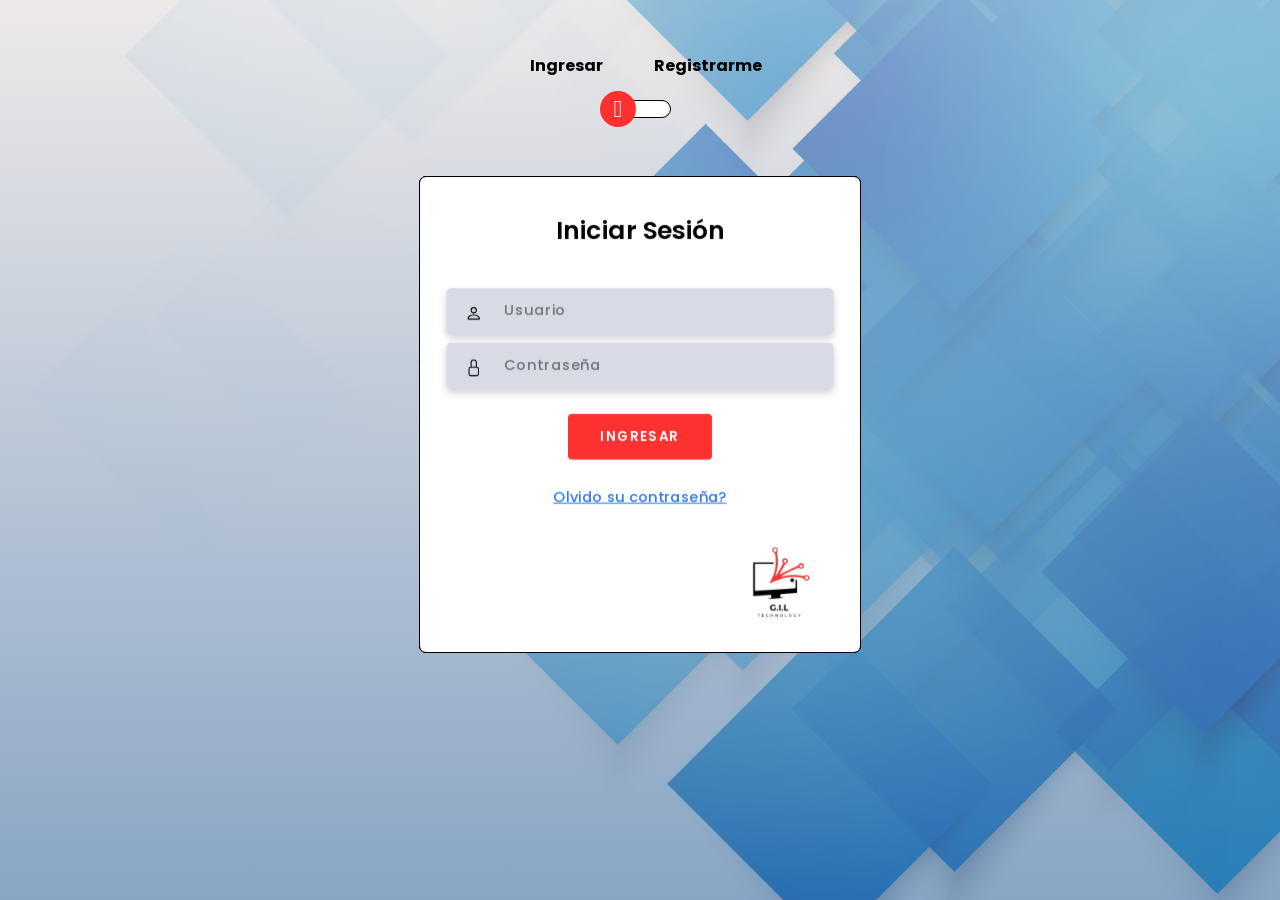
<file: HTML/index.html>
<!DOCTYPE html>
<html lang="es">

<head>
    <meta charset="UTF-8">
    <meta name="viewport" content="width=device-width, initial-scale=1.0">
    <link rel="stylesheet" href="https://unicons.iconscout.com/release/v2.1.9/css/unicons.css">
    <link rel="stylesheet" href="../CSS/bootstrap.min.css">
    <link rel="stylesheet" href="../CSS/style.css">
    <link rel="shortcut icon" href="../IMG/Logo-oscuro.png" type="image/x-icon">
    <title>LogIn G.I.L</title>
</head>

<body>
    <div class="section">
        <div class="container">
            <div class="row full-height justify-content-center">
                <div class="col-12 text-center aling-self-center py-5">
                    <div class="section pb-5 pt-5 pt-sm-2 text-center">
                        <h6 class="mb-0 pb-3"><span>Ingresar</span><span>Registrarme</span></h6>
                        <input class="checkbox" type="checkbox" name="reg-log" id="reg-log">
                        <label for="reg-log"></label>
                        <div class="card-3d-wrap mx-auto">
                            <div class="card-3d-wrapper">
                                <div class="card-front">
                                    <div class="center-wrap">
                                        <div class="section text-center">
                                            <h4 class="mb-4 pb-3">Iniciar Sesión</h4>
                                            <form action="">
                                                <div class="form-group">
                                                    <input type="text" class="form-style" placeholder="Usuario" name=""
                                                        id="" required>
                                                    <svg xmlns="http://www.w3.org/2000/svg" width="16" height="16"
                                                        fill="currentColor" class="bi bi-person input-icon"
                                                        viewBox="0 0 16 16">
                                                        <path
                                                            d="M8 8a3 3 0 1 0 0-6 3 3 0 0 0 0 6m2-3a2 2 0 1 1-4 0 2 2 0 0 1 4 0m4 8c0 1-1 1-1 1H3s-1 0-1-1 1-4 6-4 6 3 6 4m-1-.004c-.001-.246-.154-.986-.832-1.664C11.516 10.68 10.289 10 8 10s-3.516.68-4.168 1.332c-.678.678-.83 1.418-.832 1.664z" />
                                                    </svg>
                                                </div>
                                                <div class="form-group mt-2">
                                                    <input type="password" class="form-style" placeholder="Contraseña"
                                                        name="" id="" required>
                                                    <svg xmlns="http://www.w3.org/2000/svg" width="16" height="16"
                                                        fill="currentColor" class="bi bi-lock input-icon"
                                                        viewBox="0 0 16 16">
                                                        <path
                                                            d="M8 1a2 2 0 0 1 2 2v4H6V3a2 2 0 0 1 2-2m3 6V3a3 3 0 0 0-6 0v4a2 2 0 0 0-2 2v5a2 2 0 0 0 2 2h6a2 2 0 0 0 2-2V9a2 2 0 0 0-2-2M5 8h6a1 1 0 0 1 1 1v5a1 1 0 0 1-1 1H5a1 1 0 0 1-1-1V9a1 1 0 0 1 1-1" />
                                                    </svg>
                                                </div>
                                                <input type="submit" value="Ingresar" class="btn mt-4">
                                            </form>
                                            <p class="mb-0 mt-4 text-center"><a href="#" class="link">Olvido su
                                                    contraseña?</a></p>
                                            <img id="logo" src="../IMG/Logo-oscuro.png" alt="Logo GIL">
                                        </div>
                                    </div>
                                </div>
                                <div class="card-back">
                                    <div class="center-wrap">
                                        <div class="section text-center">
                                            <h4 class="mb-3 pb-3">Registrarme</h4>
                                            <form action="">
                                                <div class="form-group">
                                                    <input type="text" class="form-style" placeholder="Nombre Completo" required>
                                                    <svg xmlns="http://www.w3.org/2000/svg" width="16" height="16"
                                                        fill="currentColor" class="bi bi-person input-icon"
                                                        viewBox="0 0 16 16">
                                                        <path
                                                            d="M8 8a3 3 0 1 0 0-6 3 3 0 0 0 0 6m2-3a2 2 0 1 1-4 0 2 2 0 0 1 4 0m4 8c0 1-1 1-1 1H3s-1 0-1-1 1-4 6-4 6 3 6 4m-1-.004c-.001-.246-.154-.986-.832-1.664C11.516 10.68 10.289 10 8 10s-3.516.68-4.168 1.332c-.678.678-.83 1.418-.832 1.664z" />
                                                    </svg>
                                                </div>
                                                <div class="form-group mt-2">
                                                    <input type="tel" class="form-style"
                                                        placeholder="Número de Teléfono" id="" required>
                                                    <svg xmlns="http://www.w3.org/2000/svg" width="16" height="16"
                                                        fill="currentColor" class="bi bi-phone input-icon"
                                                        viewBox="0 0 16 16">
                                                        <path
                                                            d="M11 1a1 1 0 0 1 1 1v12a1 1 0 0 1-1 1H5a1 1 0 0 1-1-1V2a1 1 0 0 1 1-1zM5 0a2 2 0 0 0-2 2v12a2 2 0 0 0 2 2h6a2 2 0 0 0 2-2V2a2 2 0 0 0-2-2z" />
                                                        <path d="M8 14a1 1 0 1 0 0-2 1 1 0 0 0 0 2" />
                                                    </svg>
                                                </div>
                                                <div class="form-group mt-2">
                                                    <select class="form-style" name="" id="">
                                                        <option value="Seleccione">Sexo</option>
                                                        <option value="masc">Masculino</option>
                                                        <option value="fem">Femenino</option>
                                                        <option value="otro">Otro</option>
                                                    </select>
                                                    <svg xmlns="http://www.w3.org/2000/svg" width="16" height="16"
                                                        fill="currentColor" class="bi bi-person-vcard input-icon"
                                                        viewBox="0 0 16 16">
                                                        <path
                                                            d="M5 8a2 2 0 1 0 0-4 2 2 0 0 0 0 4m4-2.5a.5.5 0 0 1 .5-.5h4a.5.5 0 0 1 0 1h-4a.5.5 0 0 1-.5-.5M9 8a.5.5 0 0 1 .5-.5h4a.5.5 0 0 1 0 1h-4A.5.5 0 0 1 9 8m1 2.5a.5.5 0 0 1 .5-.5h3a.5.5 0 0 1 0 1h-3a.5.5 0 0 1-.5-.5" />
                                                        <path
                                                            d="M2 2a2 2 0 0 0-2 2v8a2 2 0 0 0 2 2h12a2 2 0 0 0 2-2V4a2 2 0 0 0-2-2zM1 4a1 1 0 0 1 1-1h12a1 1 0 0 1 1 1v8a1 1 0 0 1-1 1H8.96q.04-.245.04-.5C9 10.567 7.21 9 5 9c-2.086 0-3.8 1.398-3.984 3.181A1 1 0 0 1 1 12z" />
                                                    </svg>
                                                </div>
                                                <div class="form-group mt-2">
                                                    <input type="email" class="form-style" placeholder="Correo" name=""
                                                        id="" required>
                                                    <svg xmlns="http://www.w3.org/2000/svg" width="16" height="16"
                                                        fill="currentColor" class="bi bi-envelope-heart input-icon"
                                                        viewBox="0 0 16 16">
                                                        <path fill-rule="evenodd"
                                                            d="M0 4a2 2 0 0 1 2-2h12a2 2 0 0 1 2 2v8a2 2 0 0 1-2 2H2a2 2 0 0 1-2-2zm2-1a1 1 0 0 0-1 1v.217l3.235 1.94a2.8 2.8 0 0 0-.233 1.027L1 5.384v5.721l3.453-2.124q.219.416.55.835l-3.97 2.443A1 1 0 0 0 2 13h12a1 1 0 0 0 .966-.741l-3.968-2.442q.33-.421.55-.836L15 11.105V5.383l-3.002 1.801a2.8 2.8 0 0 0-.233-1.026L15 4.217V4a1 1 0 0 0-1-1zm6 2.993c1.664-1.711 5.825 1.283 0 5.132-5.825-3.85-1.664-6.843 0-5.132" />
                                                    </svg>
                                                </div>
                                                <div class="form-group mt-2">
                                                    <select class="form-style" name="" id="" required>
                                                        <option value="Seleccione">Tipo Documento</option>
                                                        <option value="CC">CC</option>
                                                        <option value="TI">TI</option>
                                                        <option value="CE">CE</option>
                                                        <option value="RC">RC</option>
                                                        <option value="PEP">PEP</option>
                                                        <option value="DNI">DNI</option>
                                                        <option value="PA">PA</option>
                                                        <option value="SCR">SCR</option>
                                                    </select>
                                                    <svg xmlns="http://www.w3.org/2000/svg" width="16" height="16"
                                                        fill="currentColor" class="bi bi-person-vcard input-icon"
                                                        viewBox="0 0 16 16">
                                                        <path
                                                            d="M5 8a2 2 0 1 0 0-4 2 2 0 0 0 0 4m4-2.5a.5.5 0 0 1 .5-.5h4a.5.5 0 0 1 0 1h-4a.5.5 0 0 1-.5-.5M9 8a.5.5 0 0 1 .5-.5h4a.5.5 0 0 1 0 1h-4A.5.5 0 0 1 9 8m1 2.5a.5.5 0 0 1 .5-.5h3a.5.5 0 0 1 0 1h-3a.5.5 0 0 1-.5-.5" />
                                                        <path
                                                            d="M2 2a2 2 0 0 0-2 2v8a2 2 0 0 0 2 2h12a2 2 0 0 0 2-2V4a2 2 0 0 0-2-2zM1 4a1 1 0 0 1 1-1h12a1 1 0 0 1 1 1v8a1 1 0 0 1-1 1H8.96q.04-.245.04-.5C9 10.567 7.21 9 5 9c-2.086 0-3.8 1.398-3.984 3.181A1 1 0 0 1 1 12z" />
                                                    </svg>
                                                </div>
                                                <div class="form-group mt-2">
                                                    <input type="text" class="form-style" placeholder="Identificación"
                                                        name="" id="" required>
                                                    <svg xmlns="http://www.w3.org/2000/svg" width="16" height="16"
                                                        fill="currentColor" class="bi bi-lock input-icon"
                                                        viewBox="0 0 16 16">
                                                        <path
                                                            d="M8 1a2 2 0 0 1 2 2v4H6V3a2 2 0 0 1 2-2m3 6V3a3 3 0 0 0-6 0v4a2 2 0 0 0-2 2v5a2 2 0 0 0 2 2h6a2 2 0 0 0 2-2V9a2 2 0 0 0-2-2M5 8h6a1 1 0 0 1 1 1v5a1 1 0 0 1-1 1H5a1 1 0 0 1-1-1V9a1 1 0 0 1 1-1" />
                                                    </svg>
                                                </div>
                                                <input type="submit" value="Registrar" class="btn mt-4">
                                            </form>
                                        </div>
                                    </div>
                                </div>
                            </div>
                        </div>
                    </div>
                </div>
            </div>
        </div>
    </div>
</body>

</html>
</file>
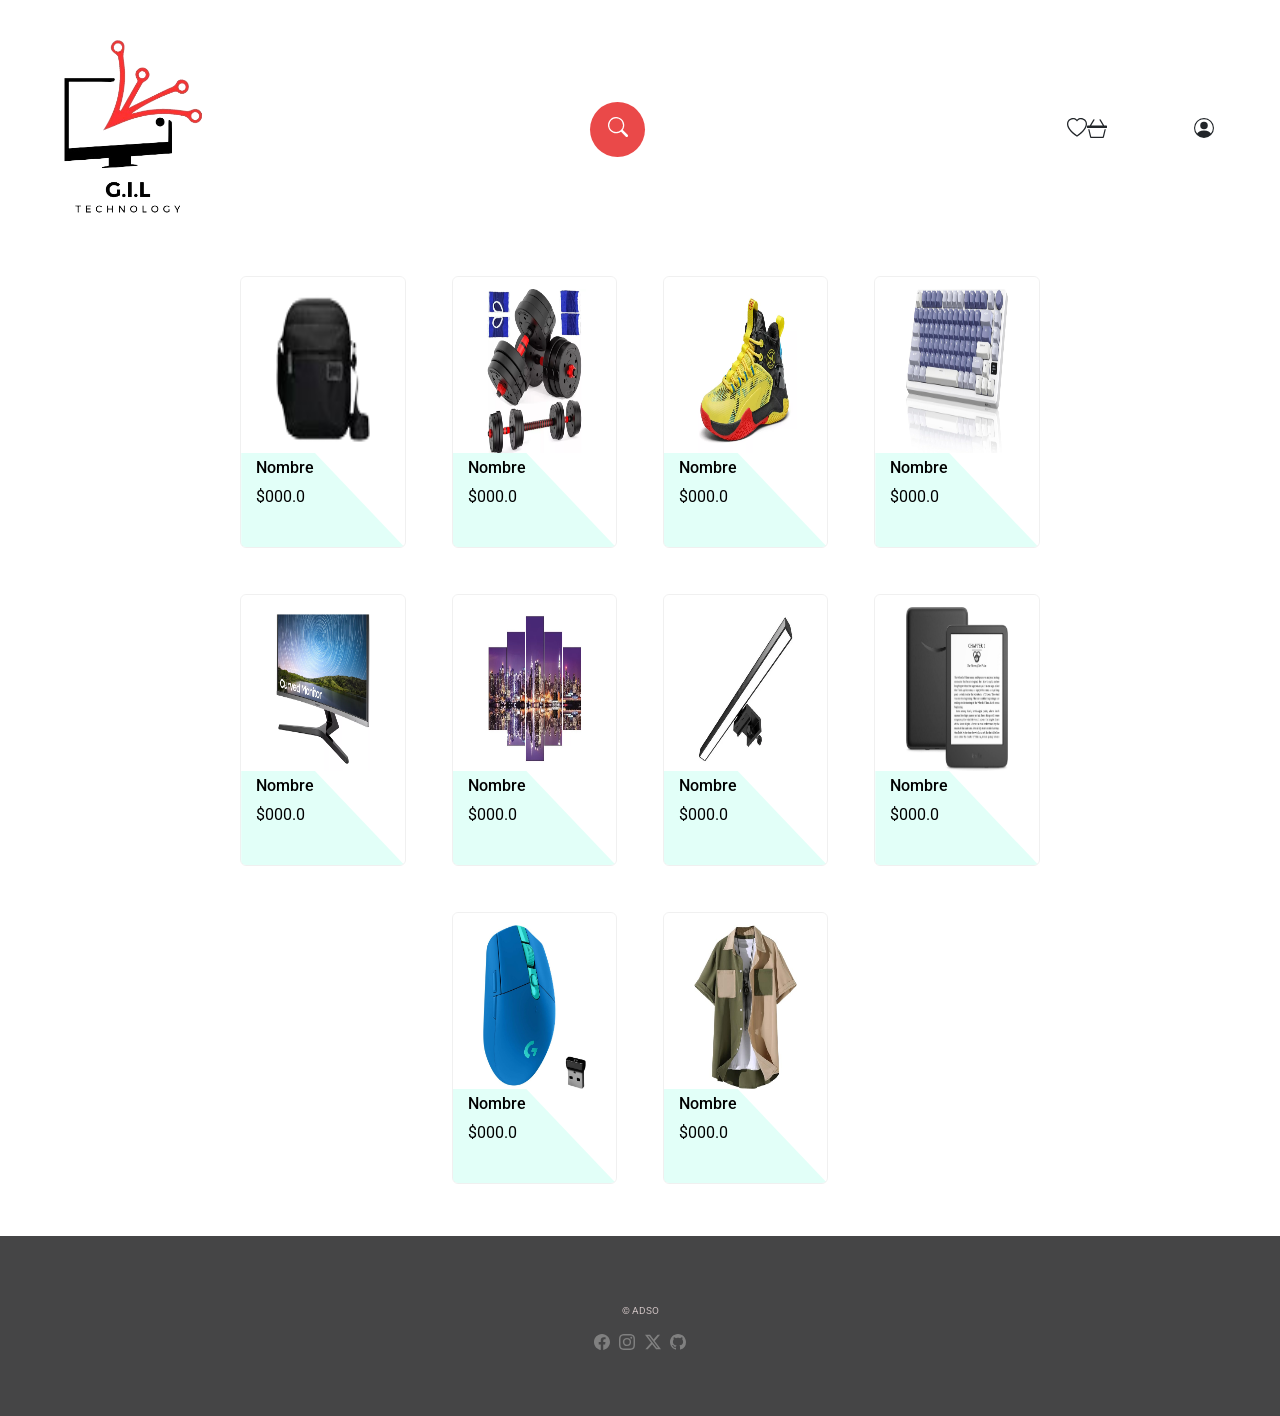
<file: HTML/vwTienda.html>
<!DOCTYPE html>
<html lang="en">

<head>
    <meta charset="UTF-8">
    <meta name="viewport" content="width=device-width, initial-scale=1.0">
    <link rel="stylesheet" href="../CSS/bootstrap.min.css">
    <link rel="stylesheet" href="../CSS/styleTienda.css">
    <script src="../JS/bootstrap.min.js"></script>
    <title>Tienda G.I.L</title>
</head>

<body>
    <header class="d-flex">
        <img src="../IMG/Logo-oscuro.png" alt="">
        <div class="cont">
            <input type="search" name="" id="" placeholder="Buscar">
            <div class="btns">
                <svg xmlns="http://www.w3.org/2000/svg" width="20" height="20" fill="currentColor" class="bi bi-search"
                    viewBox="0 0 16 16">
                    <path
                        d="M11.742 10.344a6.5 6.5 0 1 0-1.397 1.398h-.001q.044.06.098.115l3.85 3.85a1 1 0 0 0 1.415-1.414l-3.85-3.85a1 1 0 0 0-.115-.1zM12 6.5a5.5 5.5 0 1 1-11 0 5.5 5.5 0 0 1 11 0" />
                </svg>
            </div>
        </div>
        <div class="icons col-2">
            <div class="col-4 ico-items">
                <svg xmlns="http://www.w3.org/2000/svg" width="20" height="20" fill="currentColor" class="bi bi-heart"
                    viewBox="0 0 16 16">
                    <path
                        d="m8 2.748-.717-.737C5.6.281 2.514.878 1.4 3.053c-.523 1.023-.641 2.5.314 4.385.92 1.815 2.834 3.989 6.286 6.357 3.452-2.368 5.365-4.542 6.286-6.357.955-1.886.838-3.362.314-4.385C13.486.878 10.4.28 8.717 2.01zM8 15C-7.333 4.868 3.279-3.04 7.824 1.143q.09.083.176.171a3 3 0 0 1 .176-.17C12.72-3.042 23.333 4.867 8 15" />
                </svg>
                <svg xmlns="http://www.w3.org/2000/svg" width="20" height="20" fill="currentColor" class="bi bi-basket3"
                    viewBox="0 0 16 16">
                    <path
                        d="M5.757 1.071a.5.5 0 0 1 .172.686L3.383 6h9.234L10.07 1.757a.5.5 0 1 1 .858-.514L13.783 6H15.5a.5.5 0 0 1 .5.5v1a.5.5 0 0 1-.5.5H.5a.5.5 0 0 1-.5-.5v-1A.5.5 0 0 1 .5 6h1.717L5.07 1.243a.5.5 0 0 1 .686-.172zM3.394 15l-1.48-6h-.97l1.525 6.426a.75.75 0 0 0 .729.574h9.606a.75.75 0 0 0 .73-.574L15.056 9h-.972l-1.479 6z" />
                </svg>
            </div>
            <div class="inf-perfil">
                <svg xmlns="http://www.w3.org/2000/svg" width="20" height="20" fill="currentColor"
                    class="bi bi-person-circle" viewBox="0 0 16 16">
                    <path d="M11 6a3 3 0 1 1-6 0 3 3 0 0 1 6 0" />
                    <path fill-rule="evenodd"
                        d="M0 8a8 8 0 1 1 16 0A8 8 0 0 1 0 8m8-7a7 7 0 0 0-5.468 11.37C3.242 11.226 4.805 10 8 10s4.757 1.225 5.468 2.37A7 7 0 0 0 8 1" />
                </svg>
            </div>
        </div>
    </header>

    <nav>

    </nav>

    <div class="row bx-artc-prc">
        <section class="col-10">
            <div class="row d-flex gap-5 justify-content-center">
                <div class="col-2 bx-item">
                    <div class="col img-artc">
                        <img src="../IMG/Articulo 1.png" alt="">
                    </div>
                    <div class="col inf-artc">
                        <h6>Nombre</h6>
                        <p>$000.0</p>
                    </div>
                </div>
                <div class="col-2 bx-item">
                    <div class="col img-artc">
                        <img src="../IMG/Articulo 2.webp" alt="">
                    </div>
                    <div class="col inf-artc">
                        <h6>Nombre</h6>
                        <p>$000.0</p>
                    </div>
                </div>
                <div class="col-2 bx-item">
                    <div class="col img-artc">
                        <img src="../IMG/Articulo 3.webp" alt="">
                    </div>
                    <div class="col inf-artc">
                        <h6>Nombre</h6>
                        <p>$000.0</p>
                    </div>
                </div>
                <div class="col-2 bx-item">
                    <div class="col img-artc">
                        <img src="../IMG/Articulo 4.jpg" alt="">
                    </div>
                    <div class="col inf-artc">
                        <h6>Nombre</h6>
                        <p>$000.0</p>
                    </div>
                </div>
                <div class="col-2 bx-item">
                    <div class="col img-artc">
                        <img src="../IMG/Articulo 5.webp" alt="">
                    </div>
                    <div class="col inf-artc">
                        <h6>Nombre</h6>
                        <p>$000.0</p>
                    </div>
                </div>
                <div class="col-2 bx-item">
                    <div class="col img-artc">
                        <img src="../IMG/Articulo 6.webp" alt="">
                    </div>
                    <div class="col inf-artc">
                        <h6>Nombre</h6>
                        <p>$000.0</p>
                    </div>
                </div>
                <div class="col-2 bx-item">
                    <div class="col img-artc">
                        <img src="../IMG/Articluo 7.webp" alt="">
                    </div>
                    <div class="col inf-artc">
                        <h6>Nombre</h6>
                        <p>$000.0</p>
                    </div>
                </div>
                <div class="col-2 bx-item">
                    <div class="col img-artc">
                        <img src="../IMG/Articulo 8.jpg" alt="">
                    </div>
                    <div class="col inf-artc">
                        <h6>Nombre</h6>
                        <p>$000.0</p>
                    </div>
                </div>
                <div class="col-2 bx-item">
                    <div class="col img-artc">
                        <img src="../IMG/Areticulo 9.jpg" alt="">
                    </div>
                    <div class="col inf-artc">
                        <h6>Nombre</h6>
                        <p>$000.0</p>
                    </div>
                </div>
                <div class="col-2 bx-item">
                    <div class="col img-artc">
                        <img src="../IMG/Articulo 10.jpg" alt="">
                    </div>
                    <div class="col inf-artc">
                        <h6>Nombre</h6>
                        <p>$000.0</p>
                    </div>
                </div>
            </div>
        </section>
    </div>

    <footer class="row">
        <div class="col-4 bx-foot-info">
            <p>&copy; ADSO</p>
        </div>
        <div class="col-2 bx-social">
            <svg xmlns="http://www.w3.org/2000/svg" width="16" height="16" fill="currentColor" class="bi bi-facebook"
            viewBox="0 0 16 16">
            <path
                d="M16 8.049c0-4.446-3.582-8.05-8-8.05C3.58 0-.002 3.603-.002 8.05c0 4.017 2.926 7.347 6.75 7.951v-5.625h-2.03V8.05H6.75V6.275c0-2.017 1.195-3.131 3.022-3.131.876 0 1.791.157 1.791.157v1.98h-1.009c-.993 0-1.303.621-1.303 1.258v1.51h2.218l-.354 2.326H9.25V16c3.824-.604 6.75-3.934 6.75-7.951" />
        </svg>
        <svg xmlns="http://www.w3.org/2000/svg" width="16" height="16" fill="currentColor" class="bi bi-instagram"
            viewBox="0 0 16 16">
            <path
                d="M8 0C5.829 0 5.556.01 4.703.048 3.85.088 3.269.222 2.76.42a3.9 3.9 0 0 0-1.417.923A3.9 3.9 0 0 0 .42 2.76C.222 3.268.087 3.85.048 4.7.01 5.555 0 5.827 0 8.001c0 2.172.01 2.444.048 3.297.04.852.174 1.433.372 1.942.205.526.478.972.923 1.417.444.445.89.719 1.416.923.51.198 1.09.333 1.942.372C5.555 15.99 5.827 16 8 16s2.444-.01 3.298-.048c.851-.04 1.434-.174 1.943-.372a3.9 3.9 0 0 0 1.416-.923c.445-.445.718-.891.923-1.417.197-.509.332-1.09.372-1.942C15.99 10.445 16 10.173 16 8s-.01-2.445-.048-3.299c-.04-.851-.175-1.433-.372-1.941a3.9 3.9 0 0 0-.923-1.417A3.9 3.9 0 0 0 13.24.42c-.51-.198-1.092-.333-1.943-.372C10.443.01 10.172 0 7.998 0zm-.717 1.442h.718c2.136 0 2.389.007 3.232.046.78.035 1.204.166 1.486.275.373.145.64.319.92.599s.453.546.598.92c.11.281.24.705.275 1.485.039.843.047 1.096.047 3.231s-.008 2.389-.047 3.232c-.035.78-.166 1.203-.275 1.485a2.5 2.5 0 0 1-.599.919c-.28.28-.546.453-.92.598-.28.11-.704.24-1.485.276-.843.038-1.096.047-3.232.047s-2.39-.009-3.233-.047c-.78-.036-1.203-.166-1.485-.276a2.5 2.5 0 0 1-.92-.598 2.5 2.5 0 0 1-.6-.92c-.109-.281-.24-.705-.275-1.485-.038-.843-.046-1.096-.046-3.233s.008-2.388.046-3.231c.036-.78.166-1.204.276-1.486.145-.373.319-.64.599-.92s.546-.453.92-.598c.282-.11.705-.24 1.485-.276.738-.034 1.024-.044 2.515-.045zm4.988 1.328a.96.96 0 1 0 0 1.92.96.96 0 0 0 0-1.92m-4.27 1.122a4.109 4.109 0 1 0 0 8.217 4.109 4.109 0 0 0 0-8.217m0 1.441a2.667 2.667 0 1 1 0 5.334 2.667 2.667 0 0 1 0-5.334" />
        </svg>
        <svg xmlns="http://www.w3.org/2000/svg" width="16" height="16" fill="currentColor" class="bi bi-twitter-x"
            viewBox="0 0 16 16">
            <path
                d="M12.6.75h2.454l-5.36 6.142L16 15.25h-4.937l-3.867-5.07-4.425 5.07H.316l5.733-6.57L0 .75h5.063l3.495 4.633L12.601.75Zm-.86 13.028h1.36L4.323 2.145H2.865z" />
        </svg>
        <svg xmlns="http://www.w3.org/2000/svg" width="16" height="16" fill="currentColor" class="bi bi-github"
            viewBox="0 0 16 16">
            <path
                d="M8 0C3.58 0 0 3.58 0 8c0 3.54 2.29 6.53 5.47 7.59.4.07.55-.17.55-.38 0-.19-.01-.82-.01-1.49-2.01.37-2.53-.49-2.69-.94-.09-.23-.48-.94-.82-1.13-.28-.15-.68-.52-.01-.53.63-.01 1.08.58 1.23.82.72 1.21 1.87.87 2.33.66.07-.52.28-.87.51-1.07-1.78-.2-3.64-.89-3.64-3.95 0-.87.31-1.59.82-2.15-.08-.2-.36-1.02.08-2.12 0 0 .67-.21 2.2.82.64-.18 1.32-.27 2-.27s1.36.09 2 .27c1.53-1.04 2.2-.82 2.2-.82.44 1.1.16 1.92.08 2.12.51.56.82 1.27.82 2.15 0 3.07-1.87 3.75-3.65 3.95.29.25.54.73.54 1.48 0 1.07-.01 1.93-.01 2.2 0 .21.15.46.55.38A8.01 8.01 0 0 0 16 8c0-4.42-3.58-8-8-8" />
        </svg>
        </div>
    </footer>
</body>

</html>
</file>
<file: CSS/style.css>
@import url('https://fonts.googleapis.com/css?family=Poppins:400,500,600,700,800,900');

body{
    font-family: 'Poppins', sans-serif;
	font-weight: 300;
    line-height: 1.7;
    color: #000000;
    background-image: linear-gradient(rgb(223 215 215 / 54%), rgb(60 108 159 / 61%)), url(../IMG/Fondo2.jpg);
    background-repeat: no-repeat;
    background-size: cover;
    background-attachment: fixed;
}

a:hover{
    text-decoration: none;
}

.link{
    color: #3078ed;
}

p{
    font-weight: 500;
    font-size: 14px;
}

h4{
    font-weight: 600;
}

h6 span{
    padding: 0 20px;
    font-weight: 700;
    margin-left: 1%;
}

.section{
    position: relative;
    width: 100%;
    display: block;
}

.text-center #logo{
    position: relative;
    width: 27%;
    bottom: -20px;
    left: 36%;
}

.full-height{
    min-height: 100vh;
}

[type="checkbox"]:checked, 
[type="checkbox"]:not(:checked){
    display: none;
}

.checkbox:checked +  label, 
.checkbox:not(:checked) + label{
    position: relative;
    display: block;
    text-align: center;
    width: 60px;
    height: 16px;
    border-radius: 8px;
    padding: 0;
    margin: 10px auto;
    cursor: pointer;
    background-color: #FFFFFF;
    outline: 1px solid;
}

.checkbox:checked + label:before, 
.checkbox:not(:checked) + label:before{
    position: absolute;
    display: block;
    width: 36px;
    height: 36px;
    border-radius: 50%;
    color: #ffffff;
    background-color: #fe3131;
    font-family: 'unicons';
    content: '\eb4f';
    z-index: 20;
    top: -10px;
    left: -10px;
    line-height: 36px;
    text-align: center;
    font-size: 24px;
    transition: all 0.5s ease;
}

.checkbox:checked + label:before{
    transform: translateX(44px) rotate(-270deg);
}

.card-3d-wrap{
    position: relative;
    width: 440px;
    max-width: 100%;
    height: 475px;
    -webkit-transform-style: preserve-3d;
    transform-style: preserve-3d;
    perspective: 800px;
    margin-top: 60px;
}

.card-3d-wrapper{
    width: 100%;
    height: 100%;
    position: absolute;
    -webkit-transform-style: preserve-3d;
    transform-style: preserve-3d;
    transition: all 600ms ease-out;
}

.card-front, .card-back{
    width: 100%;
    height: 100%;
    background: #ffffff;
    position: absolute;
    border-radius: 6px;
    outline: 1px solid #000;
    -webkit-transform-style: preserve-3d;
}

.card-back{
    transform: rotateY(180deg);
}

.checkbox:checked ~ .card-3d-wrap .card-3d-wrapper{
    transform: rotateY(180deg);
}

.center-wrap{
    position: absolute;
    width: 100%;
    padding: 0 35px;
    top: 50%;
    left: 0;
    transform: translate3d(0, -50%, 35px) perspective(100px);
    z-index: 20;
    display: block;
}

.form-group{
    position: relative;
    display: block;
    margin: 0;
    padding: 0;
}

.form-style{
    padding: 13px 20px;
    padding-left: 55px;
    height: 44px;
    width: 100%;
    font-weight: 500;
    border-radius: 4px;
    font-size: 14px;
    line-height: 22px;
    letter-spacing: 0.5px;
    outline: none;
    color: #000000;
    background-color: #d8dae6;
    border: none;
    -webkit-transition: all 200ms linear;
    transition: all 200ms linear;
    box-shadow: 0 4px 8px 0 rgba(21, 21, 21, .2);
}

.form-style select {
    color: #000000;
}

.form-style:focus, 
.form-style:active{
    border: none;
    outline: none;
    box-shadow: 0 4px 8px 0 rgba(21, 21, 21, 0.2);
}

.input-icon{
    position: absolute;
    top: 0;
    left: 18px;
    height: 48px;
    font-size: 24px;
    line-height: 48px;
    text-align: left;
    -webkit-transition: all 200ms linear;
    transition: all 200ms linear;
}

.btn{
    border-radius: 4px;
    height: 44px;
    font-size: 13px;
    font-weight: 600;
    text-transform: uppercase;
    -webkit-transition: all 200ms linear;
    transition: all 200ms linear;
    padding: 0 30px;
    letter-spacing: 1px;
    display: -webkit-inline-flex;
    display: -ms-inline-flexbox;
    display: inline-flex;
    align-items: center;
    background-color: #fe3131;
    color: #ffffff;
}

.btn:hover{
    background-color: #bf2525;
    color: #FFFFFF;
    box-shadow: 0 8px 24px 0 rgba(16, 39, 112, .2);
}
</file>
<file: CSS/styleTienda.css>
@import url('https://fonts.googleapis.com/css2?family=Inter:wght@700&family=Montserrat:wght@300&family=Roboto:ital,wght@0,100;0,300;0,400;0,500;0,700;0,900;1,100;1,300;1,400;1,500;1,700;1,900&display=swap');

* {
    box-sizing: border-box;
    margin: 0;
}

html,
body {
    height: 100%;
    font-family: "Roboto", sans-serif;
}

body::-webkit-scrollbar {
    -webkit-appearance: none;
}

body::-webkit-scrollbar:vertical {
    width:10px;
}

body::-webkit-scrollbar-button:increment,body::-webkit-scrollbar-button {
    display: none;
} 

body::-webkit-scrollbar:horizontal {
    height: 10px;
}

body::-webkit-scrollbar-thumb {
    background-color: #79797985;
    border-radius: 20px;
    border: 2px solid #f1f2f3;
}

body::-webkit-scrollbar-track {
    border-radius: 10px;  
}
header {
    justify-content: space-between;
    align-items: center;
    background: #FFF;
    min-height: 10vh;
}

header img {
    width: 20%;
    cursor: pointer;
}

.cont {
    position: absolute;
    left: 48%;
    transform: translate(-50%);
    padding: 10px;
}

.cont input {
    outline: none;
    border-radius: 50px;
    height: 33px;
    width: 0;
    padding: 0 20px;
    color: #000;
    font-size: 18px;
    transition: all .7s ease;
    border: 1px solid #cd1717;
}

::placeholder {
    color: gray;
}

.btns {
    position: absolute;
    right: 0;
    top: 0;
    width: 55px;
    height: 55px;
    background-color: #ea4949;
    line-height: 50px;
    border-radius: 50px;
    text-align: center;
    cursor: pointer;
    transition: .5s;
}

.btns svg {
    color: #FFF;
    line-height: 50px;
    transition: all .7s ease;
}

.cont:hover input {
    width: 350px;
}

.cont:hover svg {
    transform: rotate(-360deg);
}

.btns:hover {
    background: #cd1717;
}

.icons svg {
    cursor: pointer;
    transition: all 400ms;
}

.icons svg:hover {
    transform: scale(1.2);
}

.men-hrz{
    display: flex;
    gap: 10%;
    list-style: none;
}

.men-vrt{
    position: absolute;
    z-index: 20;
    background: rgb(255, 255, 255);
    width: 24%;
    list-style: none;
    border-radius: 16px;
    display: none;
}

.nav-item{
    font-size: 13px;
}

.nav-item:hover .men-vrt{
    display: block;
}

.men-vrt li{
    padding: 5%;
}

.men-vrt a{
    text-decoration: none;
    color: #000;
}

.men-vrt a:hover{
    border-bottom: 2px solid #000;
}

/* .slider-wrap{
    position: relative;
    max-width: 100%;
    margin: 0 auto;
}

.slider{
    display: flex;
    aspect-ratio: 36/9;
    overflow-x: hidden;
    scroll-snap-type: x mandatory;
}

.slider img{
    flex: 1 0 100%;
    scroll-snap-align: start;
    object-fit: cover;
    animation: slide 60s infinite alternate;
}

@keyframes slide {
    0% {
        transform: translateX(0);
    }
    15.2857% {
        transform: translateX(-100%);
    }
    30.5714% {
        transform: translateX(-200%);
    }
    45.8571% {
        transform: translateX(-300%);
    }
    60.1428% {
        transform: translateX(-400%);
    }
    75.4285% {
        transform: translateX(-500%);
    }
    100% {
        transform: translateX(-600%);
    }
}

.slider-nav{
    display: flex;
    column-gap: 1rem;
    position: absolute;
    bottom: 1.25rem;
    left: 50%;
    transform: translateX(-50%);
    z-index: 1;
}

.slider-nav a{
    width: 0.5rem;
    height: 0.5rem;
    border-radius: 50%;
    background-color: #FFF;
    opacity: 0.75;
    transition: opacity ease 250ms;
}

.slider-nav a:hover{
    opacity: 1;
} */
.bx-item {
    height: 30vh;
    outline: 1px solid #0000000f;
    border-radius: 5px;
    cursor: pointer;
    padding: 0;
}

.bx-item p,
img {
    transition: all 400ms;
}

.bx-item{
    text-decoration: none;
}

.bx-item:hover img {
    transform: translateY(-30px);
}

.bx-item:hover p {
    transform: scale(1.1);
}

.row section .row {
    padding: 2% 5% 5%;
}

.icons {
    display: flex;
    align-items: center;
}

.ico-items {
    display: flex;
    margin-right: 25%;
}

.ico-items a {
    margin-right: 20%;
    color: #000;
}

.inf-perfil {
    display: flex;
    flex-direction: column;
    align-items: center;
    width: 12%;
}

.inf-perfil div {
    outline: none;
    height: 0;
    width: 12%;
    position: absolute;
    z-index: 10;
    top: 11.3%;
    right: 0%;
    background: white;
    border-radius: 12px;
    transition: all 1s;
    overflow: hidden;
}

.inf-perfil div ul{
    list-style: none;
    font-size: 14px;
    margin: 0;
    padding: 3% 9%;
    line-height: 25px;
}

.inf-perfil div ul li a{
    text-decoration: none;
    color: #000;
}

.inf-perfil div ul li a:hover{
    border-bottom: 2px solid #000;
}

.inf-perfil div ul li:nth-child(4):hover a{
    color: #ea4949;
    border-bottom: 2px solid #ea4949;
}

.inf-perfil div p {
    color: #FFF;
    margin-top: 5px;
}

.bx-artc-prc {
    justify-content: center;
}

.img-artc {
    display: flex;
    justify-content: center;
    padding: 12px 10px 0px 10px;
    max-height: 65%;
    min-height: 65%;
}

.img-artc img {
    width: 71.5%;
}

.inf-artc {
    padding: 5px 10px 0px 15px;
    background: #52ffd22b;
    height: 35%;
    border-bottom-left-radius: 5px;
    border-bottom-right-radius: 5px;
    clip-path: polygon(0% 0%, 45% 0%, 100% 100%, 0% 100%);
    color: #000;
}

footer {
    display: flex;
    flex-direction: column;
    justify-content: center;
    align-items: center;
    background: #454546;
    color: #cdc1c1;
    height: 20vh;
}

.bx-foot-info {
    display: flex;
    align-items: center;
    justify-content: center;
    font-size: 10px;
}

.bx-social {
    display: flex;
    align-items: center;
    justify-content: center;
    gap: 5%;
    font-size: 10px;
}

.bx-social a, .bx-social svg{
    color: gray;
    transition: all 400ms;
}

.bx-social svg:hover {
    transform: scale(1.2);
}

@media screen and (max-width: 900px) {
    header img{
        width: 17%;
    }
}
</file>
